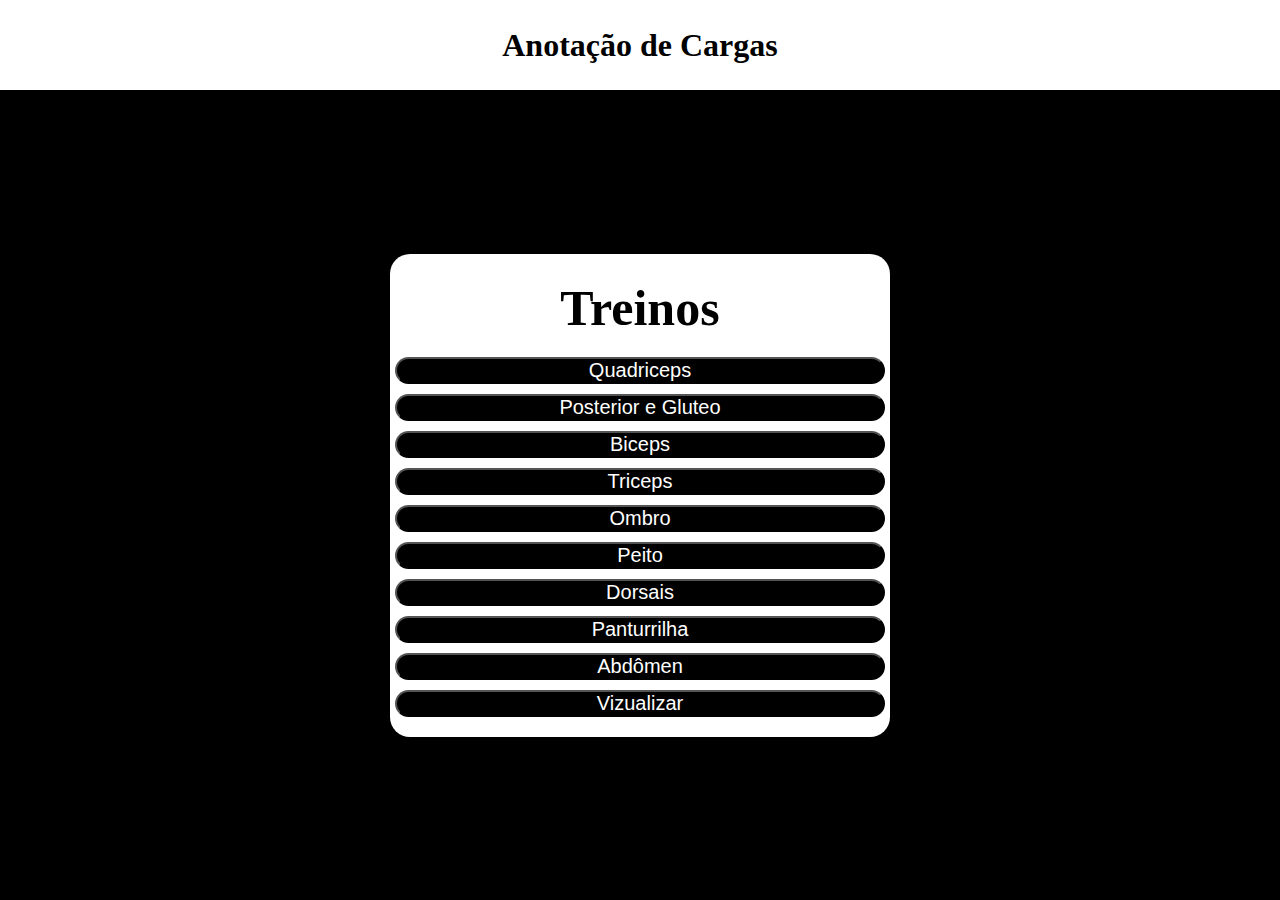
<file: index.html>
<!DOCTYPE html>
<html lang="en">
<head>
    <meta charset="UTF-8">
    <meta name="viewport" content="width=device-width, initial-scale=1.0">
    <title>Document</title>
    <link rel="stylesheet" href="src/style/style.css">
    <style>

    </style>
</head>
<body>
    

    <header>
        <h1> Anotação de Cargas </h1>
    </header>

    <main>
        <section class="principal">
            <div class="caixa-treinos">
                <h3>Treinos</h3>
                <ul>
                    <li> <button onclick="caixaInserir('quadriceps')"> Quadriceps </button> </li>
                    <li> <button onclick="caixaInserir('posterior')"> Posterior e Gluteo </button> </li>
                    <li> <button onclick="caixaInserir('biceps')"> Biceps </button> </li>
                    <li> <button onclick="caixaInserir('triceps')"> Triceps </button> </li>
                    <li> <button onclick="caixaInserir('ombro')"> Ombro </button> </li>
                    <li> <button onclick="caixaInserir('peito')"> Peito </button> </li>
                    <li> <button onclick="caixaInserir('dorsais')"> Dorsais </button> </li>
                    <li> <button onclick="caixaInserir('panturrilha')"> Panturrilha </button> </li>
                    <li> <button onclick="caixaInserir('abdomen')"> Abdômen </button> </li>
                    <li> <button onclick="caixaInserir('vizualizar')"> Vizualizar </button> </li>
                </ul>
            </div>

            <div id="caixa-quadriceps">
                <button onclick="fecharCaixa('quadriceps')">Fechar</button>
                <label for="">Data</label>
                <input type="date" id="txt-data-quad">

                <label for="">Agachamento</label>
                <input type="text" id="txt-agachamento-quad">

                <label for="">Leg Press</label>
                <input type="text" id="txt-leg">

                <label for="">Hack</label>
                <input type="text" id="txt-hack">

                <label for="">Abdutora</label>
                <input type="text" id="txt-abdutora">

                <label for="">Extensora</label>
                <input type="text" id="txt-extensora">

                <label for="">Passada</label>
                <input type="text" id="txt-passada">

                <button onclick="addQuadriceps()">Adicionar</button>
            </div>

            <div id="caixa-posterior">
                <button onclick="fecharCaixa('posterior')">Fechar</button>
                <label for="">Data</label>
                <input type="date" id="txt-data-post">

                <label for="">Agachamento</label>
                <input type="text" id="txt-agachamento-post">

                <label for="">Mesa Flexora</label>
                <input type="text" id="txt-mesaFlexora">

                <label for="">Cadeira Flexora</label>
                <input type="text" id="txt-cadeiraFlexora">

                <label for="">Stiff</label>
                <input type="text" id="txt-stiff">

                <label for="">Adutora</label>
                <input type="text" id="txt-adutora">

                <label for="">Bulgáro</label>
                <input type="text" id="txt-bulgaro">

                <label for="">Elevação Pélvica</label>
                <input type="text" id="txt-pelvica">

                <button onclick="addPosterior()">Adicionar</button>
            </div>

            <div id="caixa-biceps">
                <button onclick="fecharCaixa('biceps')">Fechar</button>
                <label for="">Data</label>
                <input type="date" id="txt-data-biceps">

                <label for="">Rosca Barra W</label>
                <input type="text" id="txt-roscaW">

                <label for="">Rosca Banco Inclinado</label>
                <input type="text" id="txt-roscaBI">

                <label for="">Rosca Martelo Corda</label>
                <input type="text" id="txt-roscaM">

                <label for="">Rosca Scoot</label>
                <input type="text" id="txt-roscaS">

                <button onclick="addBiceps()">Adicionar</button>
            </div>

            <div id="caixa-triceps">
                <button onclick="fecharCaixa('triceps')">Fechar</button>
                <label for="">Data</label>
                <input type="date" id="txt-data-triceps">

                <label for="">Triceps Polia</label>
                <input type="text" id="txt-tricepsP">

                <label for="">Triceps Francês</label>
                <input type="text" id="txt-tricepsF">

                <label for="">Triceps Testa</label>
                <input type="text" id="txt-tricepsT">

                <label for="">Triceps Coice</label>
                <input type="text" id="txt-tricepsC">

                <label for="">Paralela</label>
                <input type="text" id="txt-paralela">

                <button onclick="addTriceps()">Adicionar</button>
            </div>

            <div id="caixa-ombro">
                <button onclick="fecharCaixa('ombro')">Fechar</button>
                <label for="">Data</label>
                <input type="date" id="txt-data-ombro">

                <label for="">Cruxifixo Inverso</label>
                <input type="text" id="txt-cruxifixoI">

                <label for="">Elevação Lateral</label>
                <input type="text" id="txt-elevacaoL">

                <label for="">Desenvolvimento</label>
                <input type="text" id="txt-desenvolvimento">

                <label for="">Elevação Frontal</label>
                <input type="text" id="txt-elevacaoF">

                <button onclick="addOmbro()">Adicionar</button>
            </div>

            <div id="caixa-peito">
                <button onclick="fecharCaixa('peito')">Fechar</button>
                <label for="">Data</label>
                <input type="date" id="txt-data-peito">

                <label for="">Cruxifixo Maquina</label>
                <input type="text" id="txt-cruxifixoM">

                <label for="">Supino Inclinado</label>
                <input type="text" id="txt-supinoI">

                <label for="">Supino Reto</label>
                <input type="text" id="txt-supinoR">

                <label for="">Supino Maquinna</label>
                <input type="text" id="txt-supinoM">

                <label for="">Elevação Superior</label>
                <input type="text" id="txt-cruxifixoC">
                
                <label for="">Cruxifixo Inferior</label>
                <input type="text" id="txt-cruxifixoB">

                <button onclick="addPeito()">Adicionar</button>
            </div>

            <div id="caixa-dorsais">
                <button onclick="fecharCaixa('dorsais')">Fechar</button>
                <label for="">Data</label>
                <input type="date" id="txt-data-dorsais">

                <label for="">Puxada Alta Aberta</label>
                <input type="text" id="txt-puxadaA">

                <label for="">Remada Baixa</label>
                <input type="text" id="txt-remadaB">

                <label for="">Puxada Unilateral</label>
                <input type="text" id="txt-puxadaU">

                <label for="">Remada Curvada</label>
                <input type="text" id="txt-remadaC">

                <label for="">Remada Serrote</label>
                <input type="text" id="txt-remadaS">

                <button onclick="addDorsais()">Adicionar</button>
            </div>

            <div id="caixa-panturrilha">
                <button onclick="fecharCaixa('panturrilha')">Fechar</button>
                <label for="">Data</label>
                <input type="date" id="txt-data-pantu">

                <label for="">Gemeos Sentado</label>
                <input type="text" id="txt-gemeosS">

                <label for="">Gemeos em Pé</label>
                <input type="text" id="txt-gemeosP">

                <button onclick="addPanturrilha()">Adicionar</button>
            </div>

            <div id="caixa-abdomen">
                <button onclick="fecharCaixa('abdomen')">Fechar</button>
                <label for="">Data</label>
                <input type="date" id="txt-data-abdomen">

                <label for="">Abdominal Infra</label>
                <input type="text" id="txt-abdominalI">

                <label for="">Prancha</label>
                <input type="text" id="txt-prancha">
                
                <label for="">Abdominal Supra</label>
                <input type="text" id="txt-abdominalS">

                <label for="">Abdominal Infra Flexionado</label>
                <input type="text" id="txt-abdominalIF">

                <button onclick="addAbdomen()">Adicionar</button>
            </div>

            <div id="caixa-vizualizar">
                <label>Qual Mês</label>
                <select id="mes">
                    <option value="01">Janeiro</option>
                    <option value="02">Fevereiro</option>
                    <option value="03">Março</option>
                    <option value="04">Abril</option>
                    <option value="05">Maio</option>
                    <option value="06">Junho</option>
                    <option value="07">Julho</option>
                    <option value="08">Agosto</option>
                    <option value="09">Setembro</option>
                    <option value="10">Outubro</option>
                    <option value="11">Novembro</option>
                    <option value="12">Dezembro</option>
                </select>

                <label>Qual Parte do Corpo</label>
                <select id="corpo">
                    <option value="abs">Abdomen</option>
                    <option value="biceps">Biceps</option>
                    <option value="dorsais">Dorsais</option>
                    <option value="ombro">Ombro</option>
                    <option value="pantu">Panturrilha</option>
                    <option value="peito">Peito</option>
                    <option value="post">Posterior</option>
                    <option value="quad">Quadriceps</option>
                    <option value="triceps">Triceps</option>
                </select>
                <button onclick="vizualizar()">Confirmar</button>

            </div>

            <div id="tabela">
                <table>
                    <thead>
                        <tr id="titulos">
                            <th>Data</th>
            
                        </tr>
                    </thead>
                    <tbody id="conteudo">           
                    </tbody>
                </table>
            </div>
        </section>
    </main>


    <script src="src/script/get.js"></script>
    <script src="src/script/post.js"></script>
    <script src="src/script/script.js"></script>
</body>
</html>
</file>
<file: src/style/style.css>
* {
    padding: 0;
    margin: 0;
    box-sizing: border-box;
}

header {
    height: 10vh;
    width: 100%;
    display: flex;
    justify-content: center;
    align-items: center;
}

.principal {
    background-color: black;
    height: 90vh;
    display: flex;
    justify-content: center;
    align-items: center;
}

.caixa-treinos {
    padding: 5px;
    padding-bottom: 20px ;
    width: 500px;
    background-color: white;
    border-radius: 20px;
    display: flex;
    flex-direction: column;
    justify-content: center;
    align-items: center;
}

.caixa-treinos h3 {
    padding: 20px;
    font-size: 50px;
}
.caixa-treinos ul li {
    width: 100%;
}

.caixa-treinos ul{
    gap: 10px;
    width: 100%;
    display: flex;
    flex-direction: column;
    justify-content: center;
    align-items: center;
    list-style: none;
}

.caixa-treinos ul li button {
    font-size: 20px;
    width: 100%;
    border-radius: 30px;
    background-color: black;
    color: white;
    cursor: pointer;
}

#caixa-abdomen, #caixa-biceps, #caixa-dorsais, #caixa-ombro, #caixa-panturrilha, 
#caixa-peito, #caixa-posterior, #caixa-triceps, #caixa-quadriceps, #caixa-vizualizar, #tabela {
    display: none;
    width: 80%;
    height: 70%;
    position: absolute;
    gap: 10px;
    top: 50%;
    left: 50%;
    transform: translate(-50%, -50%);
    flex-direction: column;
    justify-content: center;
    align-items: center;
    background-color: black;
    color: white;
}

table {
    display: flex;
    justify-content: center;
    align-items: center;
    flex-direction: column;
    height: 90vh;
}
tbody tr td, thead tr th {
    width: 300px;
    border: 1px solid white;
    align-items: center;
    text-align: center;
    padding: 10px;
}

#local_botao {
    width: 100%;
    display: flex;
    align-items: center;
    justify-content: center;
}

#local_botao button {
    width: 100px;
    height: 50px;
    background-color: black;
    color: white;
    font-weight: 900;
    font-size: 900;
}
</file>
